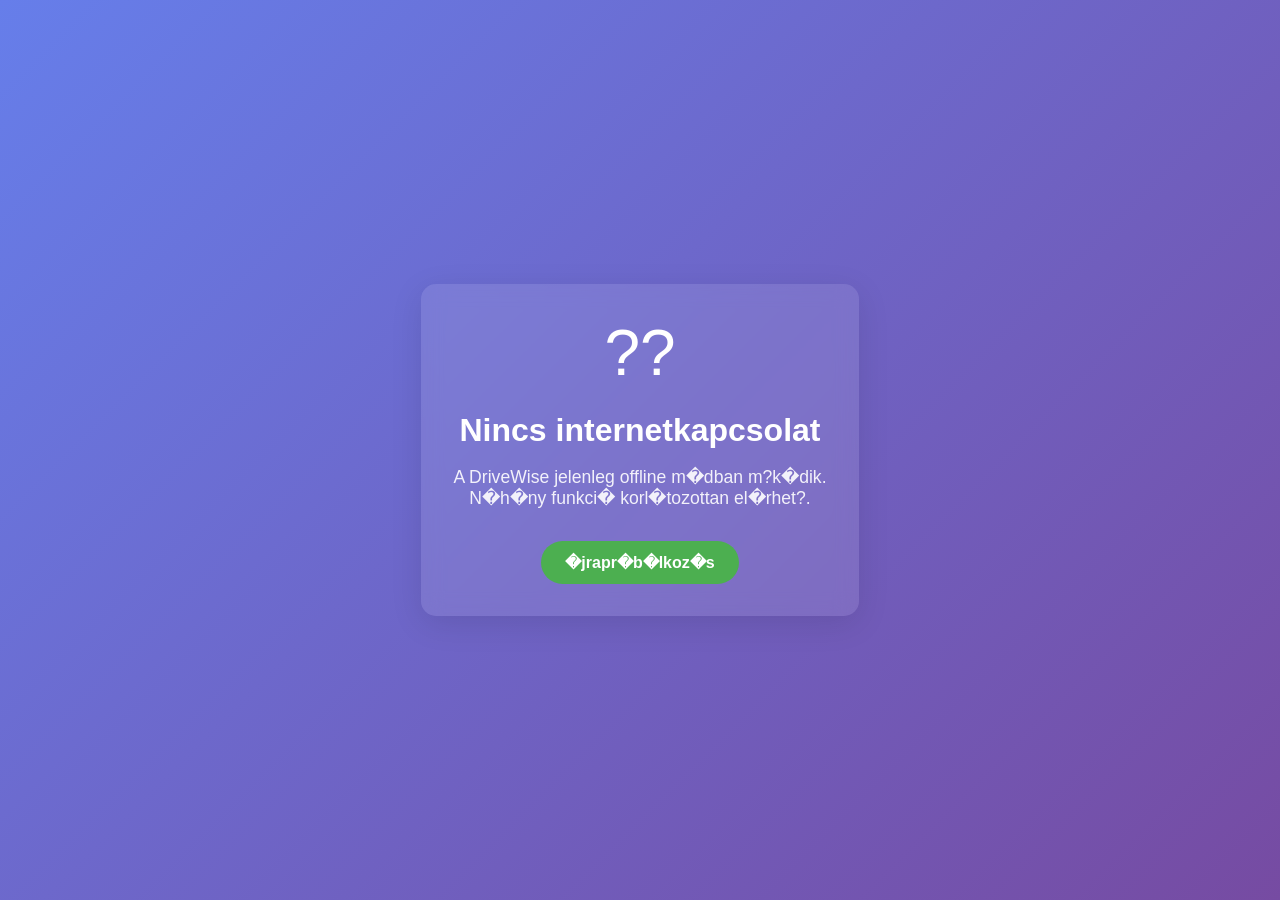
<file: wwwroot/offline.html>
<!DOCTYPE html>
<html lang="hu">
<head>
    <meta charset="utf-8" />
    <meta name="viewport" content="width=device-width, initial-scale=1.0" />
    <title>Offline - DriveWise</title>
    <style>
        body {
            font-family: 'Nunito', sans-serif;
            background: linear-gradient(135deg, #667eea 0%, #764ba2 100%);
            margin: 0;
            padding: 0;
            height: 100vh;
            display: flex;
            align-items: center;
            justify-content: center;
            color: white;
        }
        .offline-container {
            text-align: center;
            padding: 2rem;
            background: rgba(255, 255, 255, 0.1);
            border-radius: 15px;
            backdrop-filter: blur(10px);
            box-shadow: 0 8px 32px rgba(0, 0, 0, 0.1);
        }
        .offline-icon {
            font-size: 4rem;
            margin-bottom: 1rem;
        }
        .offline-title {
            font-size: 2rem;
            margin-bottom: 1rem;
            font-weight: 600;
        }
        .offline-message {
            font-size: 1.1rem;
            margin-bottom: 2rem;
            opacity: 0.9;
        }
        .retry-btn {
            background: #4CAF50;
            color: white;
            border: none;
            padding: 12px 24px;
            border-radius: 25px;
            font-size: 1rem;
            font-weight: 600;
            cursor: pointer;
            transition: background 0.3s ease;
        }
        .retry-btn:hover {
            background: #45a049;
        }
    </style>
</head>
<body>
    <div class="offline-container">
        <div class="offline-icon">??</div>
        <h1 class="offline-title">Nincs internetkapcsolat</h1>
        <p class="offline-message">
            A DriveWise jelenleg offline m�dban m?k�dik.<br>
            N�h�ny funkci� korl�tozottan el�rhet?.
        </p>
        <button class="retry-btn" onclick="window.location.reload()">
            �jrapr�b�lkoz�s
        </button>
    </div>

    <script>
        // Auto-retry when connection is restored
        window.addEventListener('online', function() {
            window.location.reload();
        });
    </script>
</body>
</html>
</file>
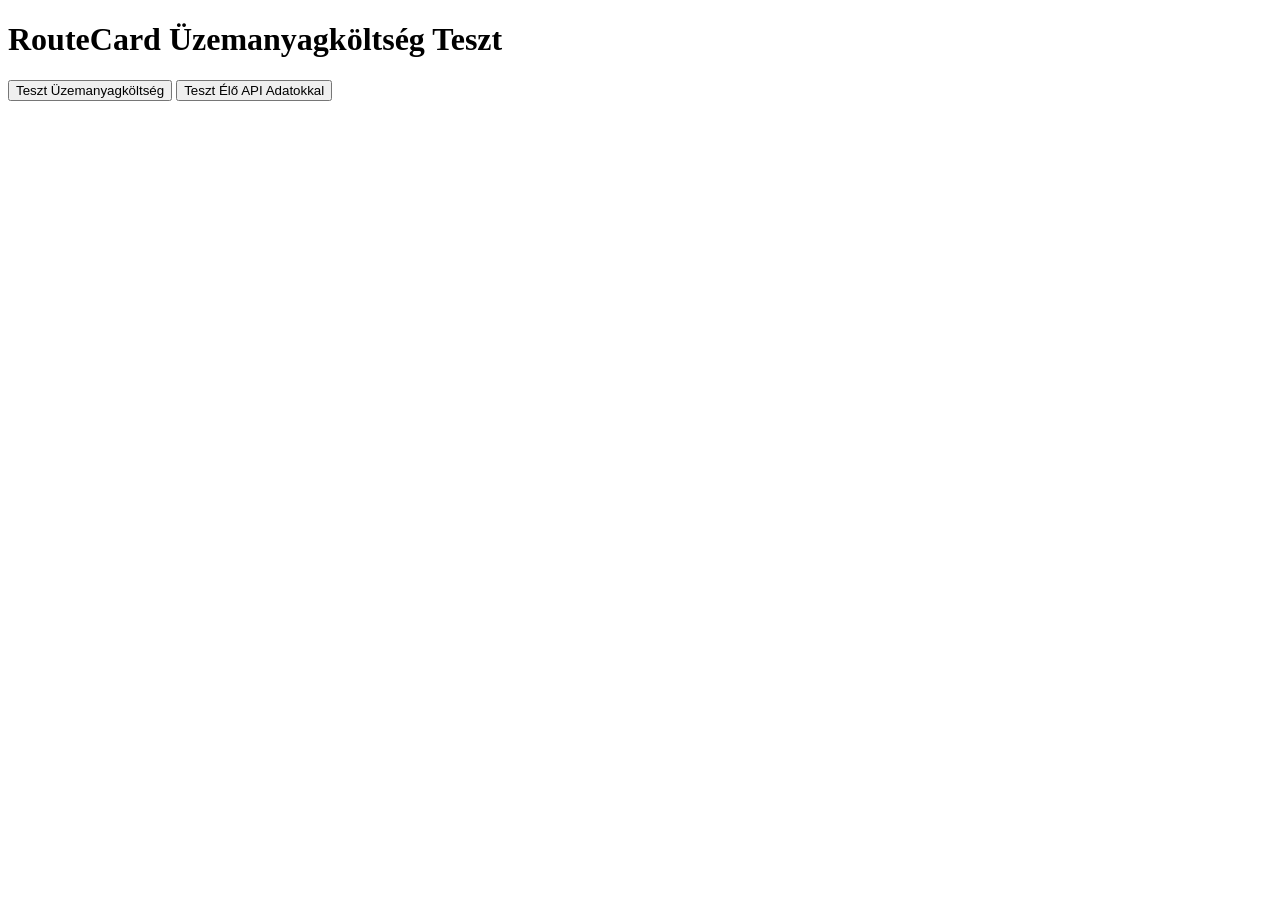
<file: wwwroot/test-fuel-cost.html>
<!DOCTYPE html>
<html lang="hu">
<head>
    <meta charset="UTF-8">
    <meta name="viewport" content="width=device-width, initial-scale=1.0">
    <title>RouteCard Test</title>
    <style>
        .route-detail-row { display: flex; margin: 10px 0; }
        .route-detail-icon { margin-right: 10px; }
        .route-detail-info { flex: 1; }
        .route-detail-label { font-weight: bold; }
        .route-detail-value { color: #666; }
        .text-muted { color: #999; font-size: 0.9em; }
    </style>
</head>
<body>
    <h1>RouteCard Üzemanyagköltség Teszt</h1>
    
    <div id="fuelCostRow" style="display: none;">
        <div class="route-detail-icon">💰</div>
        <div class="route-detail-info">
            <div class="route-detail-label">Üzemanyag költség</div>
            <div class="route-detail-value" id="routeFuelCost">-</div>
        </div>
    </div>
    
    <button onclick="testFuelCost()">Teszt Üzemanyagköltség</button>
    <button onclick="testWithLiveData()">Teszt Élő API Adatokkal</button>
    
    <script>
        function formatFuelCost(cost, price, fuelType) {
            if (cost === undefined || cost === null) {
                return '-';
            }
            
            const costFormatted = Math.round(cost) + ' Ft';
            
            if (price !== undefined && price !== null && fuelType) {
                const priceFormatted = Math.round(price) + ' Ft/l';
                const fuelTypeDisplay = getFuelTypeDisplay(fuelType);
                return costFormatted + ' <small class="text-muted">(' + fuelTypeDisplay + ': ' + priceFormatted + ')</small>';
            }
            
            return costFormatted;
        }

        function getFuelTypeDisplay(fuelType) {
            switch (fuelType?.toLowerCase()) {
                case 'benzin':
                case 'gasoline':
                case 'petrol':
                    return 'Benzin';
                case 'diesel':
                case 'dízel':
                case 'gazolaj':
                case 'gázolaj':
                    return 'Dízel';
                case 'lpg':
                    return 'LPG';
                case 'cng':
                    return 'CNG';
                default:
                    return fuelType || 'Benzin';
            }
        }
        
        function testFuelCost() {
            // Use actual data from debug endpoint
            const testData = {
                fuelCost: 157.292940,
                fuelPrice: 588,
                fuelType: "benzin"
            };
            
            console.log('Testing with data:', testData);
            
            const fuelCostEl = document.getElementById('routeFuelCost');
            const fuelCostRow = document.getElementById('fuelCostRow');
            
            if (fuelCostEl && fuelCostRow && testData.fuelCost !== undefined && testData.fuelCost !== null) {
                const costText = formatFuelCost(testData.fuelCost, testData.fuelPrice, testData.fuelType);
                fuelCostEl.innerHTML = costText;
                fuelCostRow.style.display = 'flex';
                console.log('Display updated with:', costText);
            } else {
                console.log('Elements not found or data invalid:', {
                    fuelCostEl: !!fuelCostEl,
                    fuelCostRow: !!fuelCostRow,
                    fuelCost: testData.fuelCost
                });
            }
        }
        
        // Test with live data from API
        async function testWithLiveData() {
            try {
                const response = await fetch('/api/debug/simulate-frontend-data');
                const result = await response.json();
                const routeData = result.data;
                
                console.log('Live data from API:', routeData);
                
                const fuelCostEl = document.getElementById('routeFuelCost');
                const fuelCostRow = document.getElementById('fuelCostRow');
                
                if (fuelCostEl && fuelCostRow && routeData.fuelCost !== undefined && routeData.fuelCost !== null) {
                    const costText = formatFuelCost(routeData.fuelCost, routeData.fuelPrice, routeData.fuelType);
                    fuelCostEl.innerHTML = costText;
                    fuelCostRow.style.display = 'flex';
                    console.log('Live data display updated with:', costText);
                } else {
                    console.log('Live data: Elements not found or data invalid');
                }
            } catch (error) {
                console.error('Error fetching live data:', error);
            }
        }
    </script>
</body>
</html>
</file>
